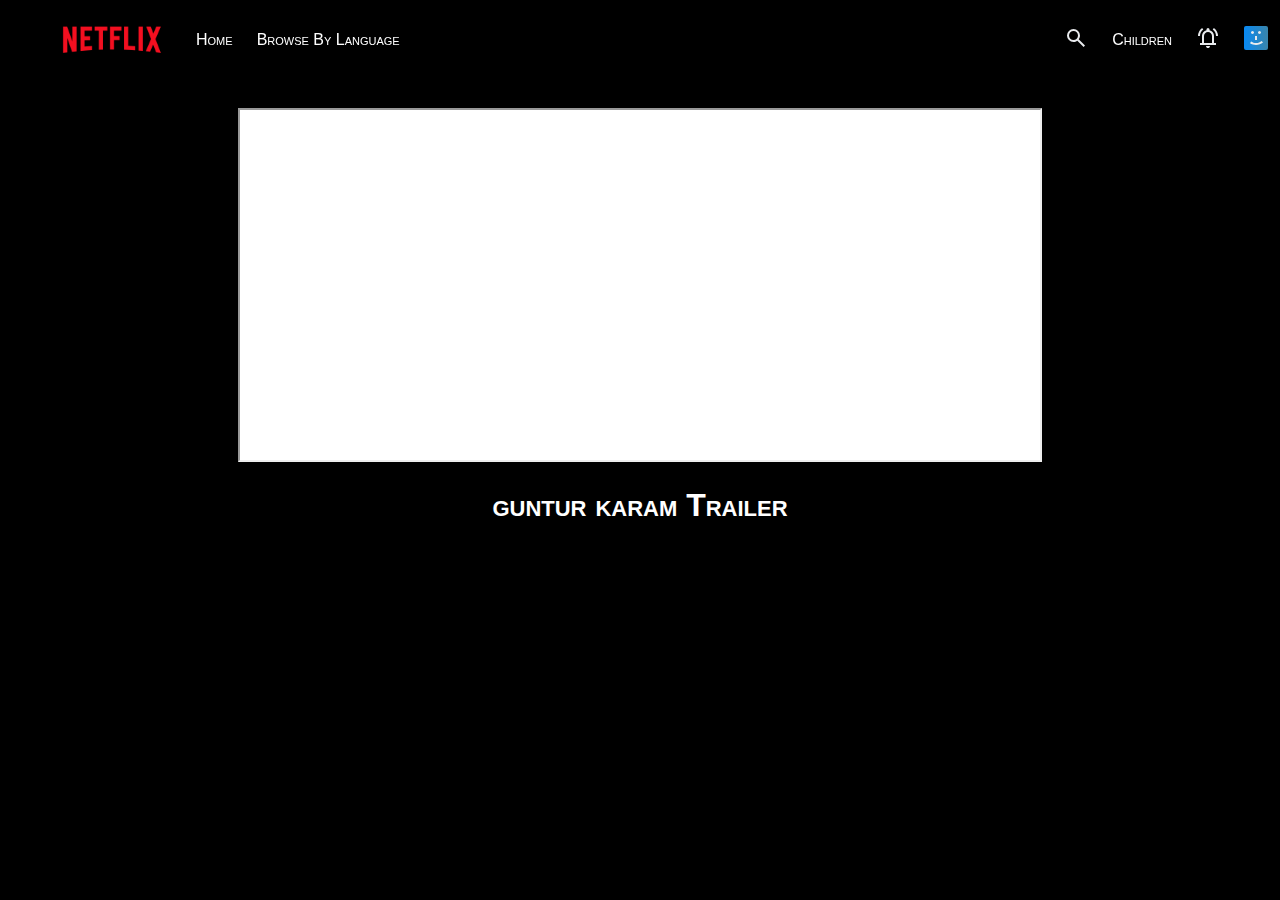
<file: 1.html>
<!DOCTYPE html>
<html lang="en">
<head>
    <meta charset="UTF-8">
    <meta name="viewport" content="width=device-width, initial-scale=1.0">
    <title>guntur-karam</title>
    <link rel="stylesheet" href="styles.css">
    
<style>
    body iframe,video{
        width: 800px;
        height: 350px;
        background-color: rgb(255, 255, 255);


        
        
 
    }
    body{
        margin: 0;
        background-color:black;
        font-variant:small-caps;
    }

    .middle{
        text-align: center;
    }
    

</style>

</head>
<body >
    <main>
        <div class="nav">
          <ul class="flex">
            <li ><a href="index.html"><img src="logo.png" alt="logo" class="logo"></a></li>
            <li >Home</li>
            <li class="lock">Browse By Language</li>
           <li class="r"><img src="search.svg" alt="search"></li>
           <li>Children</li>
           <li><img src="alert.svg" alt="notification"></li>
           <li ><img class="profile" src="profile.svg" alt="profile"></li>
         </ul>
        </div>
       </main>
       <br>
       <br>
       <br>
       <br>
       <br><br>
    <div class="middle">


        <iframe aria-autocomplete="both" src="https://www.youtube.com/embed/q8M6Ybjr2Wc" title="Guntur Kaaram | Official trailer | Mahesh Babu, Sreeleela, Ramya Krishnan, Prakash Raj, Jayaram" frameborder="70" allow="accelerometer; autoplay; clipboard-write; encrypted-media; gyroscope; picture-in-picture; web-share" referrerpolicy="strict-origin-when-cross-origin" allowfullscreen></iframe>
        <h1>guntur karam Trailer</h1>
    </div>
</body>
</html>
</file>
<file: styles.css>
body{
  margin: 0;
  width: 100%;
  background-color: black;
  color: white;
  


}

.protest-guerrilla-regular ,body{
  font-family: "Protest Guerrilla", sans-serif;
  font-weight: 400;
  font-style: normal;
}

main{
  position: fixed;
  width: 100%;
  margin: 0;
  
 
}

.nav{
  background-color: rgba(0, 0, 0, 0);
  margin: 0;
  height: 80px;
  box-shadow: rgb(13, 255, 94);
  display: flex;
  justify-content: right;
  float: center;
  
  

  
 
 

}

#navbar.scrolled {
  background-color: black; /* Background color when scrolled */
  color: white; /* Text color if needed */
}
.flex{
  width: 100%;
  list-style: none;
  display: flex;
  align-items: center;
  cursor: pointer;
  justify-content: right;
  
 
  
}
li{
 
  padding: 0 12px;
}
li:hover{
  color: #929aa8;
  transition-duration: 0.5s;
}
.logo{
  width: 120px;
}
.profile{
  background: linear-gradient(#3a86acfd 0%,#0889f3 100%);
  border-radius: 2px;
  rotate: 90deg;
  
}


.test{
  list-style: none;
  margin: 0;
  display: flex;
  justify-content: right;
}

.lock{
  margin-right: auto;
}
.movies{
  padding-left: 55px;
  margin: 0;
}
.watch{
  list-style: none;
  margin: 0;
  padding: 0;
  width: 100%;
 
  
}
.watch li{
  display: inline-flex;
  padding: 10px;
 
  
}
.watch img{
  background:linear-gradient(#ffffff 0%, #0889f3 100%);
  border-radius: 10px;
  width: 200px;
  height: 300px;
  padding: 1px 1px;
  border-radius: 10px;
  background-attachment: fixed;
  
  
}
.watch img:hover{
 cursor: pointer;
 background:linear-gradient(#085feb 0%, #f30808 100%);
 transition-duration: 1s;
  
}

.poster {
  width: 100%;
  margin: 0;
  text-align: center;
  
}

.poster img{
  width: 100%;
}
</file>
